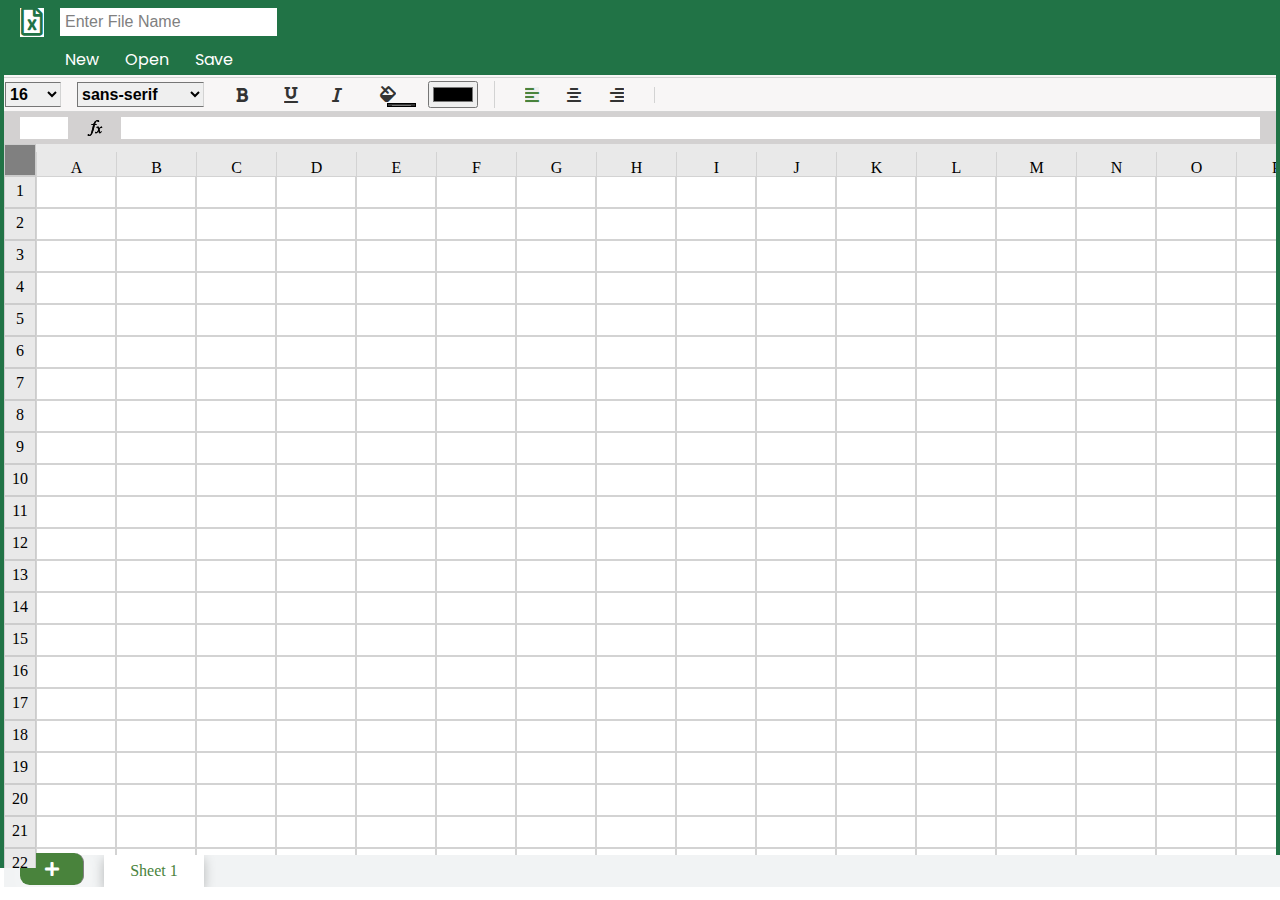
<file: index.html>
<!DOCTYPE html>
<html lang="en">

<head>
    <meta charset="UTF-8">
    <meta http-equiv="X-UA-Compatible" content="IE=edge">
    <meta name="viewport" content="width=, initial-scale=1.0">
    <title>Document</title>
    <link rel="stylesheet" href="https://cdnjs.cloudflare.com/ajax/libs/font-awesome/5.14.0/css/all.min.css">
    <link rel="stylesheet" href="style.css">
    <link rel="preconnect" href="https://fonts.gstatic.com">
    <link href="https://fonts.googleapis.com/css2?family=New+Tegomin&display=swap" rel="stylesheet">
</head>

<body>
    <div class="container">
    <div class="menu">
    <div class="menu__top">
       
        <i class="far fa-file-excel menu__logo"></i>
        <div class="menu__file">
            <div class="menu__title">
                <input value="Enter File Name" type="text" id="menu__title-input" />
            </div>
            <div class="menu__filemenu">
                <div class="menu__new">New</div>
                <div class="menu__open">Open</div>
                <div class="menu__save">Save</div>
                <input type="file" class="file-input" style="display: none;">
            </div>
           
        </div>
    </div>
    <div class="main-container">
        <select class="font-size">
            <option value="16" selected>16</option>
            <option value="18">18</option>
            <option value="20">20</option>
            <option value="22">22</option>
        </select>
        <select class="font-family">
            <option value="monospace">monospace</option>
            <option value="sans-serif" selected>sans-serif</option>
            <option value="Georgia">Georgia</option>
            <option value="fantasy">fantasy</option>
        </select>
        <div class="bui">
            <i class="fas fa-bold bold"></i>
            <i class="fas fa-underline underline" ></i>
            <i  class="fas fa-italic italic" >

            </i>
            <div class="btn--fontColor">
                <i class="fas fa-fill"></i>
                <input type="color" class="btn--colorDiv hidden" />
                
            </div>
            <input type="color" class="font-color hidden" />
        </div>
        
        <div class="align">
            <i class=" fas fa-align-left left active-btn  " ></i>
        <i class="fas fa-align-center center"  ></i>
        <i class="fas fa-align-right right"></i>

            
        </div>
       
    
    </div>
</div>
    <div class="formula-container">
        <input type="text" class="address-input">
       <div id="formula-sign"><svg class="[object SVGAnimatedString] ewa-svg-icon" focusable="false"
                    viewBox="0,0,2048,2048" style="height: 1rem; width: 1rem;">
                    <title>Insert Function</title>
                    <path type="path" class="OfficeIconColors_HighContrast"
                        d="M 1198 639 h -194 l -126 511 q -62 249 -133 421 q -71 171 -150 277 q -79 106 -164 153 q -85 47 -175 47 q -30 0 -60 -9 q -30 -9 -54 -26 q -24 -17 -39 -42 q -15 -25 -15 -57 q 0 -22 10 -42 q 9 -21 26 -36 q 16 -15 38 -24 q 22 -9 46 -9 q 19 0 36 7 q 17 7 30 19 q 13 12 21 28 q 7 15 7 32 q 0 36 -30 63 q 33 0 66 -13 q 33 -14 64 -45 q 31 -31 59 -81 q 28 -50 51 -123 q 1 -8 6 -26 q 5 -18 15 -52 q 10 -34 25 -87 q 14 -53 34 -131 l 191 -755 h -217 l 26 -122 h 53 q 53 0 79 -3 q 26 -4 37 -8 q 7 -3 21 -9 q 13 -6 30 -18 q 16 -12 34 -31 q 17 -20 32 -50 q 33 -65 62 -113 q 29 -49 59 -85 q 86 -103 180 -151 q 93 -49 176 -49 q 45 0 82 14 q 37 14 64 36 q 26 22 41 50 q 14 28 14 56 q 0 24 -8 45 q -9 21 -24 37 q -15 15 -36 24 q -21 9 -46 9 q -44 0 -72 -26 q -29 -27 -29 -65 q 0 -12 5 -23 q 4 -11 9 -20 q 5 -10 10 -19 q 4 -9 4 -16 q -7 -5 -24 -5 q -70 0 -126 54 q -56 54 -101 151 q -6 13 -13 27 q -7 14 -16 37 q -10 23 -22 59 q -13 36 -30 92 h 195 m 488 514 q -49 40 -119 160 q 19 80 33 137 q 13 56 23 96 q 9 39 15 64 q 6 24 11 39 q 4 14 8 21 q 3 7 7 11 q 7 0 20 -10 q 13 -11 29 -29 q 15 -19 32 -43 q 17 -25 32 -52 l 76 39 q -26 50 -59 95 q -33 44 -68 78 q -35 34 -68 54 q -34 20 -61 20 q -22 0 -50 -13 q -28 -13 -51 -56 q -3 -5 -7 -17 q -4 -12 -11 -38 q -8 -27 -19 -70 q -11 -44 -27 -112 q -54 89 -97 148 q -43 59 -79 94 q -37 35 -69 50 q -33 14 -65 14 q -20 0 -39 -7 q -20 -7 -36 -20 q -17 -13 -27 -32 q -10 -19 -10 -44 q 0 -38 26 -65 q 26 -28 64 -28 q 17 0 30 6 q 12 5 23 13 q 11 7 22 16 q 10 8 23 13 q 30 -25 60 -62 q 29 -37 56 -77 q 27 -41 50 -81 q 22 -41 38 -73 q -18 -70 -28 -111 q -11 -42 -17 -64 q -6 -23 -8 -30 q -3 -8 -3 -9 q -9 -25 -19 -42 q -10 -17 -24 -27 q -14 -10 -34 -14 q -20 -4 -50 -4 q -9 0 -23 1 q -14 0 -46 2 v -80 l 269 -47 q 25 27 42 47 q 16 19 28 41 q 12 22 23 53 q 10 31 24 82 l 46 -69 q 22 -34 51 -62 q 29 -28 59 -48 q 29 -20 58 -31 q 28 -12 49 -12 q 47 0 79 27 q 31 27 31 68 q 0 27 -8 45 q -9 17 -23 28 q -14 11 -31 16 q -17 4 -33 4 q -13 0 -25 -3 q -12 -4 -23 -8 q -12 -4 -23 -7 q -12 -4 -24 -4 q -2 0 -10 3 q -8 3 -23 16 z">
                    </path>
                    <path type="path" class="OfficeIconColors_m22"
                        d="M 1198 639 h -194 l -126 511 q -62 249 -133 421 q -71 171 -150 277 q -79 106 -164 153 q -85 47 -175 47 q -30 0 -60 -9 q -30 -9 -54 -26 q -24 -17 -39 -42 q -15 -25 -15 -57 q 0 -22 10 -42 q 9 -21 26 -36 q 16 -15 38 -24 q 22 -9 46 -9 q 19 0 36 7 q 17 7 30 19 q 13 12 21 28 q 7 15 7 32 q 0 36 -30 63 q 33 0 66 -13 q 33 -14 64 -45 q 31 -31 59 -81 q 28 -50 51 -123 q 1 -8 6 -26 q 5 -18 15 -52 q 10 -34 25 -87 q 14 -53 34 -131 l 191 -755 h -217 l 26 -122 h 53 q 53 0 79 -3 q 26 -4 37 -8 q 7 -3 21 -9 q 13 -6 30 -18 q 16 -12 34 -31 q 17 -20 32 -50 q 33 -65 62 -113 q 29 -49 59 -85 q 86 -103 180 -151 q 93 -49 176 -49 q 45 0 82 14 q 37 14 64 36 q 26 22 41 50 q 14 28 14 56 q 0 24 -8 45 q -9 21 -24 37 q -15 15 -36 24 q -21 9 -46 9 q -44 0 -72 -26 q -29 -27 -29 -65 q 0 -12 5 -23 q 4 -11 9 -20 q 5 -10 10 -19 q 4 -9 4 -16 q -7 -5 -24 -5 q -70 0 -126 54 q -56 54 -101 151 q -6 13 -13 27 q -7 14 -16 37 q -10 23 -22 59 q -13 36 -30 92 h 195 m 488 514 q -49 40 -119 160 q 19 80 33 137 q 13 56 23 96 q 9 39 15 64 q 6 24 11 39 q 4 14 8 21 q 3 7 7 11 q 7 0 20 -10 q 13 -11 29 -29 q 15 -19 32 -43 q 17 -25 32 -52 l 76 39 q -26 50 -59 95 q -33 44 -68 78 q -35 34 -68 54 q -34 20 -61 20 q -22 0 -50 -13 q -28 -13 -51 -56 q -3 -5 -7 -17 q -4 -12 -11 -38 q -8 -27 -19 -70 q -11 -44 -27 -112 q -54 89 -97 148 q -43 59 -79 94 q -37 35 -69 50 q -33 14 -65 14 q -20 0 -39 -7 q -20 -7 -36 -20 q -17 -13 -27 -32 q -10 -19 -10 -44 q 0 -38 26 -65 q 26 -28 64 -28 q 17 0 30 6 q 12 5 23 13 q 11 7 22 16 q 10 8 23 13 q 30 -25 60 -62 q 29 -37 56 -77 q 27 -41 50 -81 q 22 -41 38 -73 q -18 -70 -28 -111 q -11 -42 -17 -64 q -6 -23 -8 -30 q -3 -8 -3 -9 q -9 -25 -19 -42 q -10 -17 -24 -27 q -14 -10 -34 -14 q -20 -4 -50 -4 q -9 0 -23 1 q -14 0 -46 2 v -80 l 269 -47 q 25 27 42 47 q 16 19 28 41 q 12 22 23 53 q 10 31 24 82 l 46 -69 q 22 -34 51 -62 q 29 -28 59 -48 q 29 -20 58 -31 q 28 -12 49 -12 q 47 0 79 27 q 31 27 31 68 q 0 27 -8 45 q -9 17 -23 28 q -14 11 -31 16 q -17 4 -33 4 q -13 0 -25 -3 q -12 -4 -23 -8 q -12 -4 -23 -7 q -12 -4 -24 -4 q -2 0 -10 3 q -8 3 -23 16 z">
                    </path>
                </svg></div>
        <input type="text" class="formula-input">
    </div>
    <div class="grid-container">
        <div class="left_box "></div>
        <div class="top_row"></div>
        <div class="left_col">
             <!-- <div class="grid__left-col-box"  or ="box"></div> -->
        </div>
        <div class="grid"></div>
    </div>
    <div class="sheet-container">
        <div class="add-button">
            <i class="fas fa-plus icon "></i>
        </div>
        <div class="sheet-list">
            <div class="sheet active" idx="0">Sheet 1</div>
        </div>
    </div>
    </div>
    <script src=".\script\makeGrid.js"></script>
    <script src=".\script\makeSheets.js"></script>
    <script src=".\script\selector.js"></script>
    <script src=".\script\grid.js"></script>
    <script src=".\script\infixEvaluation.js"></script>
    <script src=".\script\formula.js"></script>  
</body>

</html>
</file>
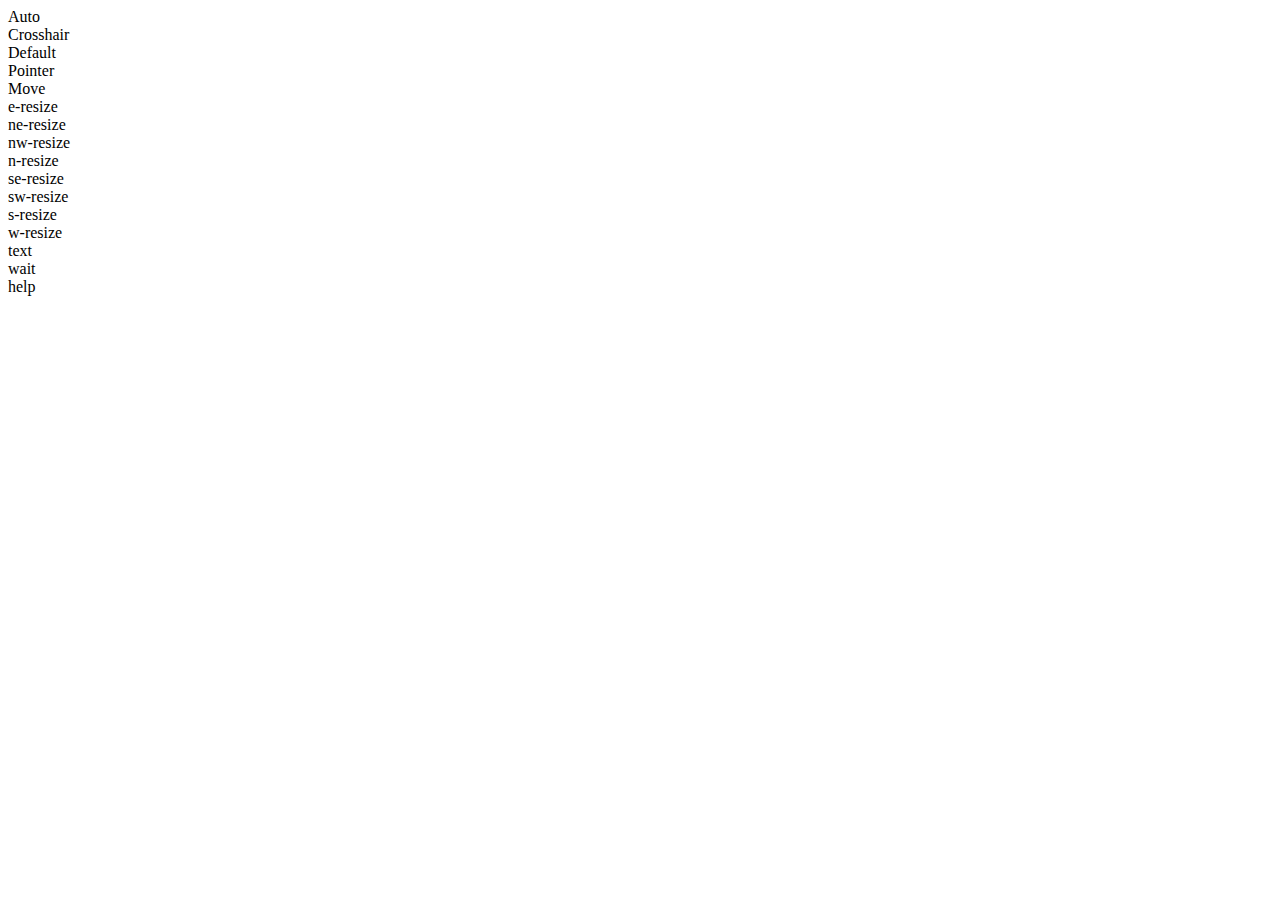
<file: poc/cursor.html>
<html>
   <head>
   </head>
   <body>
      <div style = "cursor:auto">Auto</div>
      <div style = "cursor:crosshair">Crosshair</div>
      <div style = "cursor:default">Default</div>
      <div style = "cursor:pointer">Pointer</div>
      <div style = "cursor:move">Move</div>
      <div style = "cursor:e-resize">e-resize</div>
      <div style = "cursor:ne-resize">ne-resize</div>
      <div style = "cursor:nw-resize">nw-resize</div>
      <div style = "cursor:n-resize">n-resize</div>
      <div style = "cursor:se-resize">se-resize</div>
      <div style = "cursor:sw-resize">sw-resize</div>
      <div style = "cursor:s-resize">s-resize</div>
      <div style = "cursor:w-resize">w-resize</div>
      <div style = "cursor:text">text</div>
      <div style = "cursor:wait">wait</div>
      <div style = "cursor:help">help</div>
   </body>
</html>
</file>
<file: style.css>
@import url("https://fonts.googleapis.com/css2?family=Poppins:wght@100;300;400&display=swap");
@import url("https://fonts.googleapis.com/css2?family=Lato:wght@300;400&display=swap");
html{
    font-size: 100%;
}
*{
    
    box-sizing: border-box;
    
}
body{
    box-sizing: border-box;
    margin: 0px;
   border-left:4px solid #217346;
   border-right:4px solid #217346
}
.menu {
    display: flex;
    -webkit-box-orient: vertical;
    -webkit-box-direction: normal;
     flex-direction: column;
     color: #333;
    font-family: Poppins;
    height: 7rem;
    background-color:rgb(248, 246, 246);
  }
  
  .menu__top {
      margin: 0px;
    background-color: #217346;
    display: flex;
  }
  
  .menu__file {
    margin-left: 1rem;
  }
  
  .menu__logo {
      margin-top: .5rem;
      margin-left: 1rem;
      height: 1.8rem;
      width: 1.5rem;
      padding-bottom: 2px;
    opacity: 1;
    text-align: center;
    font-size: 1.8rem;
    color: #217346;
    background-color: #fff;
  }
  
.menu__title input {
    border: 0;
    color: gray;
    font-size: 1rem;
    min-width: 10rem;
    padding: 5px;
    margin-top: .5rem;
  }
  
  .menu__title input:focus {
    outline: 1px solid lightgray;
  }
  
  .menu__filemenu {
    
    display: flex;
    font-size: 0.8rem;
    color: white;
  }
  
  .menu__filemenu > * {
      margin-top: .5rem;
    margin-right: 1rem;
    padding: 3px 5px;
    font-size: 1rem;
  }
  
  .menu__filemenu > *:hover {
    cursor: pointer;
    color: black;
    background-color: #eee;
  }
.main-container{
    display: flex;
   height: 8rem;
     flex-wrap: nowrap;
    white-space: nowrap;
    overflow-x: auto;
    overflow-y: hidden;
    -webkit-box-align: center;
     align-items: center;
    margin-top: 2px;
    padding: 1px;
    border-top: 1px solid lightgray;
    border-bottom: 1px solid lightgray;
    
}
.main-container::-webkit-scrollbar {
    display: none;
  }

.font-size{
    min-width:3rem;
   height:80%;
   font-size: 1rem;
    font-weight: bold;
}

.font-family{
    min-width: 5rem;
    height:80%;
    font-size: 1rem;
    font-weight: bold;
}
.main-container >*{
    margin-right: 1rem;
    border-right: 1px solid lightgray;
    padding-right: 1rem;
}
.active-btn{
    background-color: #eee;
  color: #49833c;
}

.bui{
    padding-left: 1rem;
    min-width:15rem;
    display: flex;
    align-items: center;
    justify-content: space-around;
}
.bui >*{
   min-width:3rem;
    min-height: 100%;
}
.bui > *:hover {
    cursor: pointer;
    background-color: #eee;
  }
.align{
    min-width:9rem;
    display: flex;
    align-items: center;
    justify-content: space-around;
}
.align >*:hover{
    cursor: pointer;
    background-color: #eee;
}

.btn--fontColor {
    display: inline-block;
    position: relative;
  }
  
  .btn--colorDiv {
    height: 2px;
    width: 60%;
    background-color: #333;
    position: absolute;
    top: 21px;
    left: 7px;
  
  }
.nos{
    width:30%;
    display: flex;
    align-items: center;
    justify-content: space-around;
}
.nos >*{
    width:30%;
    height: 70%;
}



.formula-container{
    height: 2rem;
    display: flex;
    align-items: center;
    justify-content: space-between;
    padding-right: 1rem;
    padding-left: 1rem;
   gap:.5rem;
   background-color:rgb(211, 209, 209);
  
    padding-top: 4px ;
    padding-bottom: 4px;
}

.address-input{
    width: 3rem;
    
    height: 90%;
    border:none;
    
}
#formula-sign {
    width: 40px;
    display: flex;
    justify-content: center;
    align-items: center;
    height: 70%;
}

.formula-input{
    width: calc( 100vw - 4rem );
    height: 90%;
   border:none;
}

.grid-container{
height: calc( 100vh - 11rem);

position: relative;
overflow-x: auto;
background-color:rgb(247, 247, 247);


}

.left_box{
    background-color: gray;
    height: 2rem;
    min-width:2rem;
    border: 1px solid #ccc;
    text-align: center;
    padding-top: 5px;
    z-index: 100;
   position: absolute;
}
.box:hover{
    background-color: rgb(177, 238, 177);
    cursor:crosshair
}
.top_row{
    height: 2rem;
    background-color: rgb(233, 233, 233); 
    display: flex;
    position: absolute;
    top: 0;
    padding-top: 0.5rem;
    left: 2rem;
    overflow: auto;
    z-index: 90;
    
}
.left_col{
    width:2rem;
    position: absolute;
    top:2rem;
    z-index:90
}

.box{
    
    width:2rem;
    background-color: rgb(233, 233, 233); 
  
    text-align: center;
    padding-top: 5px;
    height: 2rem;
    border: 1px solid #ccc;
    
 
    
}
.left-col-box{
    border: 1px solid lightgray;
 
  background-color: #f1f3f4;
  display: -webkit-box;
  display: -ms-flexbox;
  display: flex;
  -webkit-box-pack: center;
      -ms-flex-pack: center;
          justify-content: center;
  -webkit-box-align: center;
      -ms-flex-align: center;
          align-items: center;
  color: #555;
}
.cell{
    min-width:5rem;
    border: 1px solid lightgray;
    min-height: 2rem;
    display: -webkit-box;
    display: -ms-flexbox;
    display: flex;
    -webkit-box-pack: center;
        -ms-flex-pack: center;
            justify-content: center;
    -webkit-box-align: center;
        -ms-flex-align: center;
            align-items: center;
    padding: 3px; 
    
    
}
.cell:focus{
    outline: none;
}

  
.top_row>:hover{
    background-color: rgb(177, 238, 177);
    
}
.top_row>*{
    border-top:none;
    border-right:darkgray
}
.grid{
    
    background-color: white;
    left: 2rem;
    position: absolute;
    top: 2rem;
    
}
.grid .cell{
    display: block;
  overflow: auto;
  max-width: 5rem;
}
.grid .cell:hover {
    border: 1px solid #49833c;
  }
.row{
   
    
    display: -webkit-box;
    display: -ms-flexbox;
    display: flex;
}
.row .col::-webkit-scrollbar {
    display: none;
  }
  .row .cell {
    -ms-overflow-style: none;
    scrollbar-width: none;
  }

.sheet-container{
    height: 2rem;
  display: flex;
   align-items: center;
  background-color: #f1f3f4;
  position: fixed;
    top: 95vh
}
.add-button{
    height: 100%;
    min-width: 4rem;
    display: flex;
    justify-content: center;
    align-items: center;
    color: #fff;
    margin-left: 1rem;
    border-right: 1px solid gray;
    border-radius: .6rem ;
    box-shadow: 4px 6px 14px 6px rgb(255 255 255 / 25%);
    background-color: #49833c;
   margin-bottom: 0.2rem;
}
.sheet-list{
    width: calc( 100vw - 3rem);
    display: flex;
    height: 100%;;
    align-items: center;
    overflow: auto;
    color: #444;
    padding: 0 20px;
    

}
    

.sheet{
    display: flex;
    justify-content: center;
    align-items: center;
    height: 100%;
    min-width: 100px;
  
}
.active{
    background-color: #fff;
    color: #49833c;
     box-shadow: 0 4px 12px 0px rgba(0, 0, 0, 0.25);
     
}
.active:hover{
    border:3px solid black;
}


.sheet-options-modal {
  position: absolute;
  background-color: #fff;
  box-shadow: 0 8px 16px 0 lightgray;
  bottom: 4vh;
}

.sheet-modal-parent {
  position: absolute;
  height: 100vh;
  width: 100vw;
  top:0;
  background-color: rgba(68, 68, 68, 0.5);
  display: flex;
  justify-content: center;
  align-items: center;
}

.sheet-delete-modal {
  height:15rem;
  top:calc( ( 100vh - 10rem ) / 2);
 
  left:25rem;
position: absolute;
  background-color:white;
  box-shadow: 0 8px 16px 0 rgb(88, 88, 88);
  padding: 15px;
  min-width: 400px;
  width: 30vw;
}

.sheet-modal-title {
  text-align: center;
  font-size: 26px;
  color: #217346;
  font-weight: bold;
}

.sheet-modal-input-container, .sheet-modal-detail-container {
  padding: 20px;
}

.sheet-modal-detail-container {
  display: flex;
  justify-content: center;
  align-items: center;
  font-size: 24px;
  font-weight: 600;
}
.yes-button{
  background-color: #217346;
  height: 2rem;
  width: 5rem;
  color: white;
  display: flex;
  justify-content: space-around;
  align-items: center;
  font-weight: bolder;
  border-radius: 7%;
}
.no-button{
  background-color: rgb(161, 3, 3);
  height: 2rem;
  width: 5rem;
  color: white;
  display: flex;
  justify-content: space-around;
  align-items: center;
  font-weight: bolder;
  border-radius: 3%;
}
.delete-icon{
  font-size: 1rem;
}
.sheet-modal-input-title, .sheet-modal-detail-title{
  display: block;
  margin-bottom: 10px;
  font-weight: 600;
}

.sheet-modal-input {
  width: 100%;
  height: 2rem;
  font-size: 1.2rem;
  outline-color: #217346;
}

.sheet-modal-confirmation {
  display: flex;
  justify-content: center;
  align-items: center;
  justify-content: space-evenly;
  padding: 15px;
}
</file>
